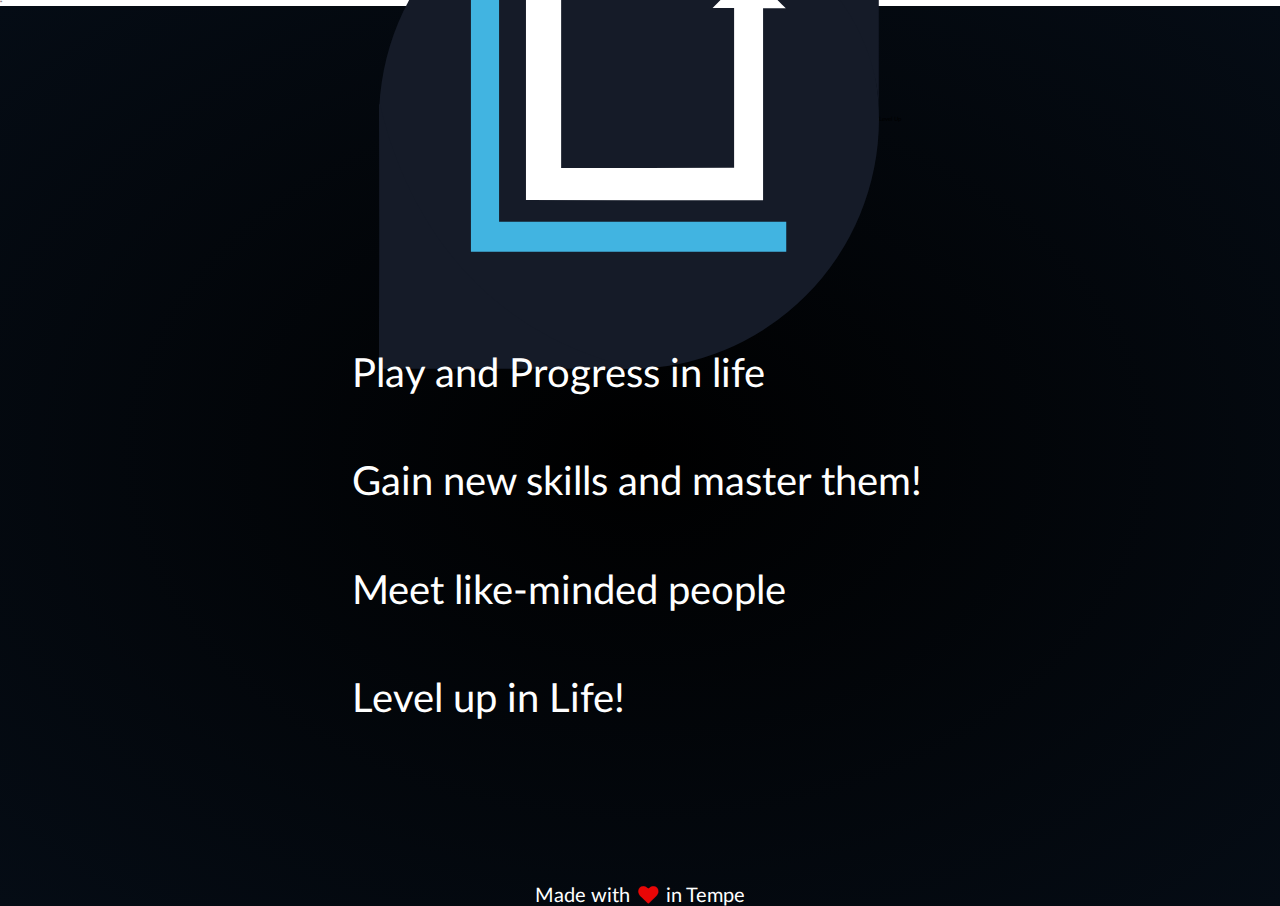
<file: docs/index.html>
<html>

<head>
  <title>Level Up! for Android</title>
  <link rel="stylesheet" type="text/css" href="css/main.css">
  <link rel="stylesheet" type="text/css" href="https://maxcdn.bootstrapcdn.com/font-awesome/4.3.0/css/font-awesome.min.css">
  </style>"
</head>

<body>
  <div id="main-wrapper">
    <div id="header">
      <object id="logo" type="image/svg+xml" data="logo1.svg"></object>
      <h1 id="title">Level Up</h1>
    </div>
    <div id="content">
      <div class="text-wrapper">
        <span class="content-text">Play and Progress in life</span>
        <span class="content-text">Gain new skills and master them!</span>
        <span class="content-text">Meet like-minded people</span>
        <span class="content-text">Level up in Life!</span>
      </div>
    </div>
    <div id="footer"></div>
      <span class="footer-text">
        Made with <i class="fa fa-heart pulse"></i> in <b>Tempe</b>
      </span>
  </div>
</body>

</html>
</file>
<file: docs/css/main.css>
/* Eric Meyer's CSS Reset
   http://meyerweb.com/eric/tools/css/reset/ 
   v2.0 | 20110126
   License: none (public domain)
   This is a Sass partial
   */
html, body, div, span, applet, object, iframe,
h1, h2, h3, h4, h5, h6, p, blockquote, pre,
a, abbr, acronym, address, big, cite, code,
del, dfn, em, img, ins, kbd, q, s, samp,
small, strike, strong, sub, sup, tt, var,
b, u, i, center,
dl, dt, dd, ol, ul, li,
fieldset, form, label, legend,
table, caption, tbody, tfoot, thead, tr, th, td,
article, aside, canvas, details, embed,
figure, figcaption, footer, header, hgroup,
menu, nav, output, ruby, section, summary,
time, mark, audio, video {
  margin: 0;
  padding: 0;
  border: 0;
  font-size: 100%;
  font: inherit;
  vertical-align: baseline; }

/* HTML5 display-role reset for older browsers */
article, aside, details, figcaption, figure,
footer, header, hgroup, menu, nav, section {
  display: block; }

body {
  line-height: 1; }

ol, ul {
  list-style: none; }

blockquote, q {
  quotes: none; }

blockquote:before, blockquote:after,
q:before, q:after {
  content: '';
  content: none; }

table {
  border-collapse: collapse;
  border-spacing: 0; }

@font-face {
  font-family: 'Lato';
  src: url("fonts/Lato-Regular.eot");
  /* IE9 Compat Modes */
  src: url("fonts/Lato-Regular.woff2") format("woff2"), url("fonts/Lato-Regular.woff") format("woff"), url("fonts/Lato-Regular.ttf") format("truetype"); }
@font-face {
  font-family: 'Bebas';
  src: url("fonts/BebasNeueRegular.eot");
  /* IE9 Compat Modes */
  src: url("fonts/BebasNeueRegular.woff2") format("woff2"), url("fonts/BebasNeueRegular.woff") format("woff"), url("fonts/BebasNeueRegular.ttf") format("truetype"); }
html,
body {
  font-family: "Lato", "Bebas", "Helvetica", sans-serif;
  font-size: 62.5%; }

body {
  overflow: hidden; }

#main-wrapper::before {
  content: '';
  display: none; }

#main-wrapper {
  display: -webkit-box;
  display: -webkit-flex;
  display: -moz-flex;
  display: -ms-flexbox;
  display: flex;
  flex-direction: column;
  width: 100%;
  height: 100%;
  /* W3C, IE 10+/ Edge, Firefox 16+, Chrome 26+, Opera 12+, Safari 7+ */
  background: #000000;
  /* fallback for old browsers */
  background: -webkit-radial-gradient(#000000, #050c15);
  /* Chrome 10-25, Safari 5.1-6 */
  background: radial-gradient(#000000, #050c15);
  /* W3C, IE 10+/ Edge, Firefox 16+, Chrome 26+, Opera 12+, Safari 7+ */ }

#header {
  height: 25%;
  width: 100%;
  display: -webkit-box;
  display: -webkit-flex;
  display: -moz-flex;
  display: -ms-flexbox;
  display: flex;
  flex-direction: row;
  justify-content: center;
  align-items: center; }

#footer {
  height: 15%;
  width: 100%;
  display: -webkit-box;
  display: -webkit-flex;
  display: -moz-flex;
  display: -ms-flexbox;
  display: flex;
  flex-direction: row;
  justify-content: center;
  align-items: center; }

.footer-text {
  font-size: 1.5rem;
  text-align: center;
  z-index: 9999; }
  .footer-text .fa {
    color: #E90606;
    margin: 0 3px;
    animation: pound 0.35s infinite alternate;
    -webkit-animation: pound 0.35s infinite alternate; }

@-webkit-keyframes pound {
  to {
    transform: scale(1.2); } }
@keyframes pound {
  to {
    transform: scale(1.2); } }
#content {
  width: 100%;
  height: 60%;
  display: -webkit-box;
  display: -webkit-flex;
  display: -moz-flex;
  display: -ms-flexbox;
  display: flex;
  flex-direction: column;
  justify-content: center;
  align-items: center; }

.text-wrapper {
  display: -webkit-box;
  display: -webkit-flex;
  display: -moz-flex;
  display: -ms-flexbox;
  display: flex;
  width: 45%;
  height: 100%;
  padding-top: 7%;
  flex-direction: column;
  justify-content: space-around; }

.content-text {
  color: #ffffff;
  font-size: 4rem; }

.footer-text {
  color: #ffffff;
  font-size: 2rem; }

#logo {
  height: 50rem;
  width: 50rem; }

.title {
  font-size: 12rem;
  color: #fff; }

.cb-slideshow,
.cb-slideshow:after {
  position: fixed;
  width: 100%;
  height: 100%;
  top: 0px;
  left: 0px;
  z-index: 0; }

.cb-slideshow:after {
  content: '';
  background: transparent url(../images/pattern.png) repeat top left; }

.cb-slideshow li span {
  width: 100%;
  height: 100%;
  position: absolute;
  top: 0px;
  left: 0px;
  color: transparent;
  background-size: cover;
  background-position: 50% 50%;
  background-repeat: none;
  opacity: 0;
  z-index: 0;
  animation: imageAnimation 24s linear infinite 0s; }

.cb-slideshow li div {
  z-index: 1000;
  position: absolute;
  bottom: 30px;
  left: 0px;
  width: 100%;
  text-align: center;
  opacity: 0;
  color: #fff;
  animation: titleAnimation 24s linear infinite 0s; }

.cb-slideshow li div h3 {
  font-family: 'Bebas', 'Arial Narrow', Arial, sans-serif;
  font-size: 240px;
  font-size: 20rem;
  padding: 0;
  line-height: 200px;
  line-height: 20rem; }

.cb-slideshow li:nth-child(1) span {
  background-image: url(../images/7.jpg); }

.cb-slideshow li:nth-child(2) span {
  background-image: url(../images/8.jpg);
  animation-delay: 6s; }

.cb-slideshow li:nth-child(3) span {
  background-image: url(../images/9.jpg);
  animation-delay: 12s; }

.cb-slideshow li:nth-child(4) span {
  background-image: url(../images/4.jpg);
  animation-delay: 18s; }

.cb-slideshow li:nth-child(2) div {
  animation-delay: 6s; }

.cb-slideshow li:nth-child(3) div {
  animation-delay: 12s; }

.cb-slideshow li:nth-child(4) div {
  animation-delay: 18s; }

@keyframes imageAnimation {
  0% {
    opacity: 0;
    animation-timing-function: ease-in; }
  8% {
    opacity: 1;
    animation-timing-function: ease-out; }
  17% {
    opacity: 1; }
  25% {
    opacity: 0; }
  100% {
    opacity: 0; } }
@keyframes titleAnimation {
  0% {
    opacity: 0; }
  8% {
    opacity: 1; }
  17% {
    opacity: 1; }
  19% {
    opacity: 0; }
  100% {
    opacity: 0; } }
@-webkit-keyframes imageAnimation {
  0% {
    opacity: 0;
    animation-timing-function: ease-in; }
  8% {
    opacity: 1;
    animation-timing-function: ease-out; }
  17% {
    opacity: 1; }
  25% {
    opacity: 0; }
  100% {
    opacity: 0; } }
@-webkit-keyframes titleAnimation {
  0% {
    opacity: 0; }
  8% {
    opacity: 1; }
  17% {
    opacity: 1; }
  19% {
    opacity: 0; }
  100% {
    opacity: 0; } }
.android-wrapper {
  position: fixed;
  width: 100%;
  height: 100%;
  z-index: 9999;
  display: -webkit-box;
  display: -webkit-flex;
  display: -moz-flex;
  display: -ms-flexbox;
  display: flex;
  justify-content: flex-end; }

.android {
  margin: 2% 2% 0 0;
  font-size: 5rem;
  width: 8rem;
  height: 8rem;
  display: -webkit-box;
  display: -webkit-flex;
  display: -moz-flex;
  display: -ms-flexbox;
  display: flex;
  justify-content: center;
  align-items: center;
  border-radius: 50%;
  color: white;
  text-align: center;
  -o-text-overflow: clip;
  text-overflow: clip;
  background: #a4c639; }

.android:hover {
  color: #a4c639;
  background: #ffffff; }

/*# sourceMappingURL=main.css.map */
</file>
